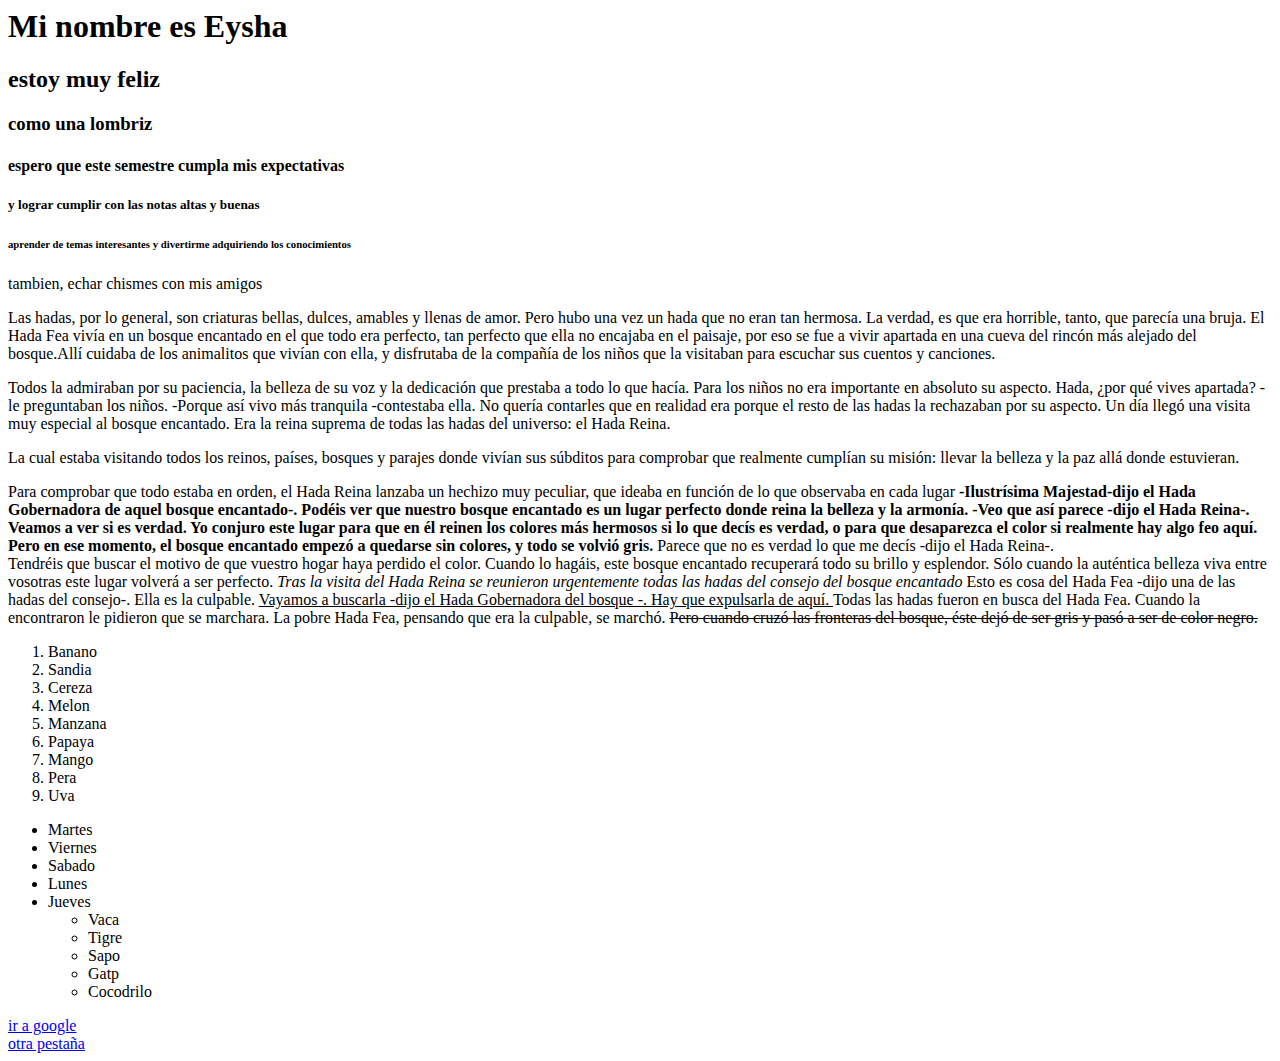
<file: index.html>
<html>


<head>

<title> MI PRIMERA WEB ♥ </title>


</head>

<body> 
<h1> Mi nombre es Eysha </h1> 
<h2> estoy muy feliz </h2>
<h3> como una lombriz </h3>
<h4> espero que este semestre cumpla mis expectativas </h4>
<h5> y lograr cumplir con las notas altas y buenas </h5>
<h6> aprender de temas interesantes y divertirme adquiriendo los conocimientos </h6>
<h7> tambien, echar chismes con mis amigos </h7>
</h8 y claro, tener una buena impresion de mi clase radial, ya que me gusta mucho </h8>

<p> Las hadas, por lo general, son criaturas bellas, dulces, amables y llenas de amor. Pero hubo una vez un hada que no eran tan hermosa. La verdad, es que era horrible, tanto, que parecía una bruja.
El Hada Fea vivía en un bosque encantado en el que todo era perfecto, tan perfecto que ella no encajaba en el paisaje, por eso se fue a vivir apartada en una cueva del rincón más alejado del bosque.Allí cuidaba de los animalitos que vivían con ella, y disfrutaba de la compañía de los niños que la visitaban para escuchar sus cuentos y canciones. </p>

<p>  Todos la admiraban por su paciencia, la belleza de su voz y la dedicación que prestaba a todo lo que hacía. Para los niños no era importante en absoluto su aspecto.
Hada, ¿por qué vives apartada? -le preguntaban los niños. 
-Porque así vivo más tranquila -contestaba ella.
No quería contarles que en realidad era porque el resto de las hadas la rechazaban por su aspecto. Un día llegó una visita muy especial al bosque encantado. Era la reina suprema de todas las hadas del universo: el Hada Reina. </p>

<p> La cual estaba visitando todos los reinos, países, bosques y parajes donde vivían sus súbditos para comprobar que realmente cumplían su misión: llevar la belleza y la paz allá donde estuvieran. <br> 

<p> Para comprobar que todo estaba en orden, el Hada Reina lanzaba un hechizo muy peculiar, que ideaba en función de lo que observaba en cada lugar <b> -Ilustrísima Majestad-dijo el Hada Gobernadora de aquel bosque encantado-. Podéis ver que nuestro bosque encantado es un lugar perfecto donde reina la belleza y la armonía.
-Veo que así parece -dijo el Hada Reina-. Veamos a ver si es verdad. Yo conjuro este lugar para que en él reinen los colores más hermosos si lo que decís es verdad, o para que desaparezca el color si realmente hay algo feo aquí.
Pero en ese momento, el bosque encantado empezó a quedarse sin colores, y todo se volvió gris. </b> Parece que no es verdad lo que me decís -dijo el Hada Reina-. <br> Tendréis que buscar el motivo de que vuestro hogar haya perdido el color. 
 Cuando lo hagáis, este bosque encantado recuperará todo su brillo y esplendor. Sólo cuando la auténtica belleza viva entre vosotras este lugar volverá a ser perfecto. <i> Tras la visita del Hada Reina se reunieron urgentemente todas las hadas del consejo del bosque encantado </i> 

Esto es cosa del Hada Fea -dijo una de las hadas del consejo-. Ella es la culpable. <u> Vayamos a buscarla -dijo el Hada Gobernadora del bosque -. Hay que expulsarla de aquí. </u> 

Todas las hadas fueron en busca del Hada Fea. Cuando la encontraron le pidieron que se marchara. La pobre Hada Fea, pensando que era la culpable, se marchó. <s> Pero cuando cruzó las fronteras del bosque, éste dejó de ser gris y pasó a ser de color negro. </s> </p>

<ol> 
<li> Banano </li>
<li> Sandia </li>
<li> Cereza </li>
<li> Melon </li>
<li> Manzana </li>
<li> Papaya </li>
<li> Mango </li>
<li> Pera </li>
<li> Uva </li>
</ol>

<ul>
<li> Martes </li>
<li> Viernes </li>
<li> Sabado </li>
<li> Lunes </li>
<li> Jueves </li>


<ul>
<li> Vaca </li>
<li> Tigre </li>
<li> Sapo </li>
<li> Gatp </li>
<li> Cocodrilo </li>
</ul>
</ul>

<a href = "http://www.cuentoscortos.com/cuentos-originales/el-hada-fea "> ir a google </a> <br> 
<a href = "https://www.elcolombiano.com/" target="_blank"> otra pestaña </a>
</body>


</html>
</file>
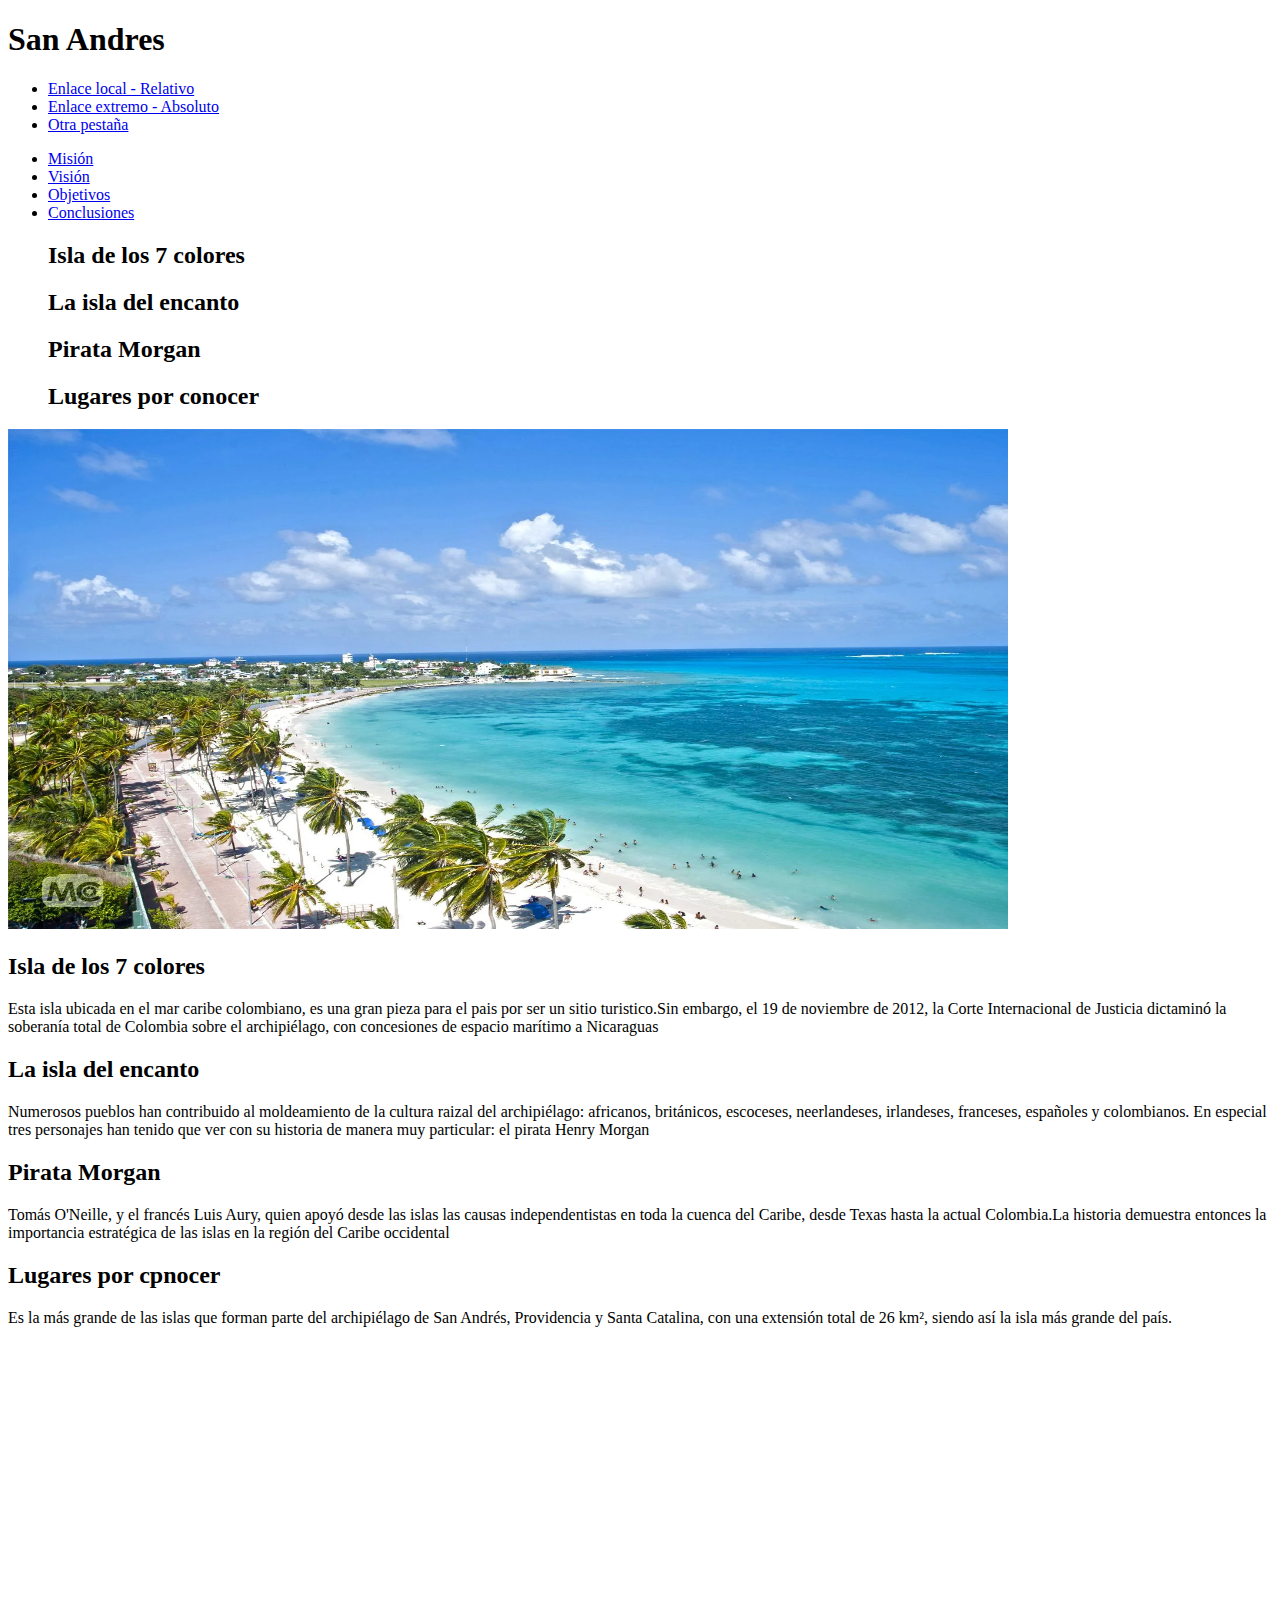
<file: eyshita.html>
<!DOCTYPE html>
<html lang="en">
<head>
    <meta charset="UTF-8">
    <meta http-equiv="X-UA-Compatible" content="IE=edge">
    <meta name="viewport" content="width=device-width, initial-scale=1.0">
     
    
</head>
<body> 
  <h1>San Andres</h1>

  <ul>
  <li> <a href="https://colombia.travel/es/san-andres-isla"> Enlace local - Relativo </a> </li> 
  <li> <a href="https://es.wikipedia.org/wiki/Isla_de_San_Andr%C3%A9s_(Colombia)"> Enlace extremo - Absoluto </a></li>
  <li> <a href="https://www.sanandresislas.com.co/san-andres-gobierno/" target="_blank">Otra pestaña </a></li>
  </ul>

  <ul>
  <li> <a href="a1"> Misión</a></li>
  <li> <a href="a2"> Visión</a></li>
  <li> <a href="a3"> Objetivos</a></li>
  <li> <a href="a4"> Conclusiones</a></li>
  </ul>


  <ul>
   <h2 id= "a1"> Isla de los 7 colores</h2> 
   <h2 id= "a2"> La isla del encanto</h2> 
   <h2 id= "a3"> Pirata Morgan</h2> 
   <h2 id= "a4"> Lugares por conocer</h2> 
</ul>
   <img src="img/481902d4d03765b5f47361f66d2cdb18 (1).webp" alt="Foto de la peatonal"width="1000" height="500"> 

   <h2 id="a1"> Isla de los 7 colores</h2> 
   <p> Esta isla ubicada en el mar caribe colombiano, es una gran pieza para el pais por ser un sitio turistico.Sin embargo, el 19 de noviembre de 2012, la Corte Internacional de Justicia dictaminó la soberanía total de Colombia sobre el archipiélago, con concesiones de espacio marítimo a Nicaraguas </p>

   <h2 id="a2"> La isla del encanto</h2> 
   <p>Numerosos pueblos han contribuido al moldeamiento de la cultura raizal del archipiélago: africanos, británicos, escoceses, neerlandeses, irlandeses, franceses, españoles y colombianos. En especial tres personajes han tenido que ver con su historia de manera muy particular: el pirata Henry Morgan </p>

   <h2 id="a3"> Pirata Morgan</h2> 
   <p> Tomás O'Neille, y el francés Luis Aury, quien apoyó desde las islas las causas independentistas en toda la cuenca del Caribe, desde Texas hasta la actual Colombia.La historia demuestra entonces la importancia estratégica de las islas en la región del Caribe occidental </p>

   <h2 id="a4"> Lugares por cpnocer</h2> 
   <p>Es la más grande de las islas que forman parte del archipiélago de San Andrés, Providencia y Santa Catalina, con una extensión total de 26 km², siendo así la isla más grande del país. </p>
   
   

   <br><br><br><br><br><br><br><br><br><br><br><br><br><br><br><br><br><br><br><br><br><br><br><br><br><br><br><br><br><br><br><br><br><br><br><br><br><br><br><br><br><br><br><br><br><br><br><br><br><br>
</body>
</html>
</file>
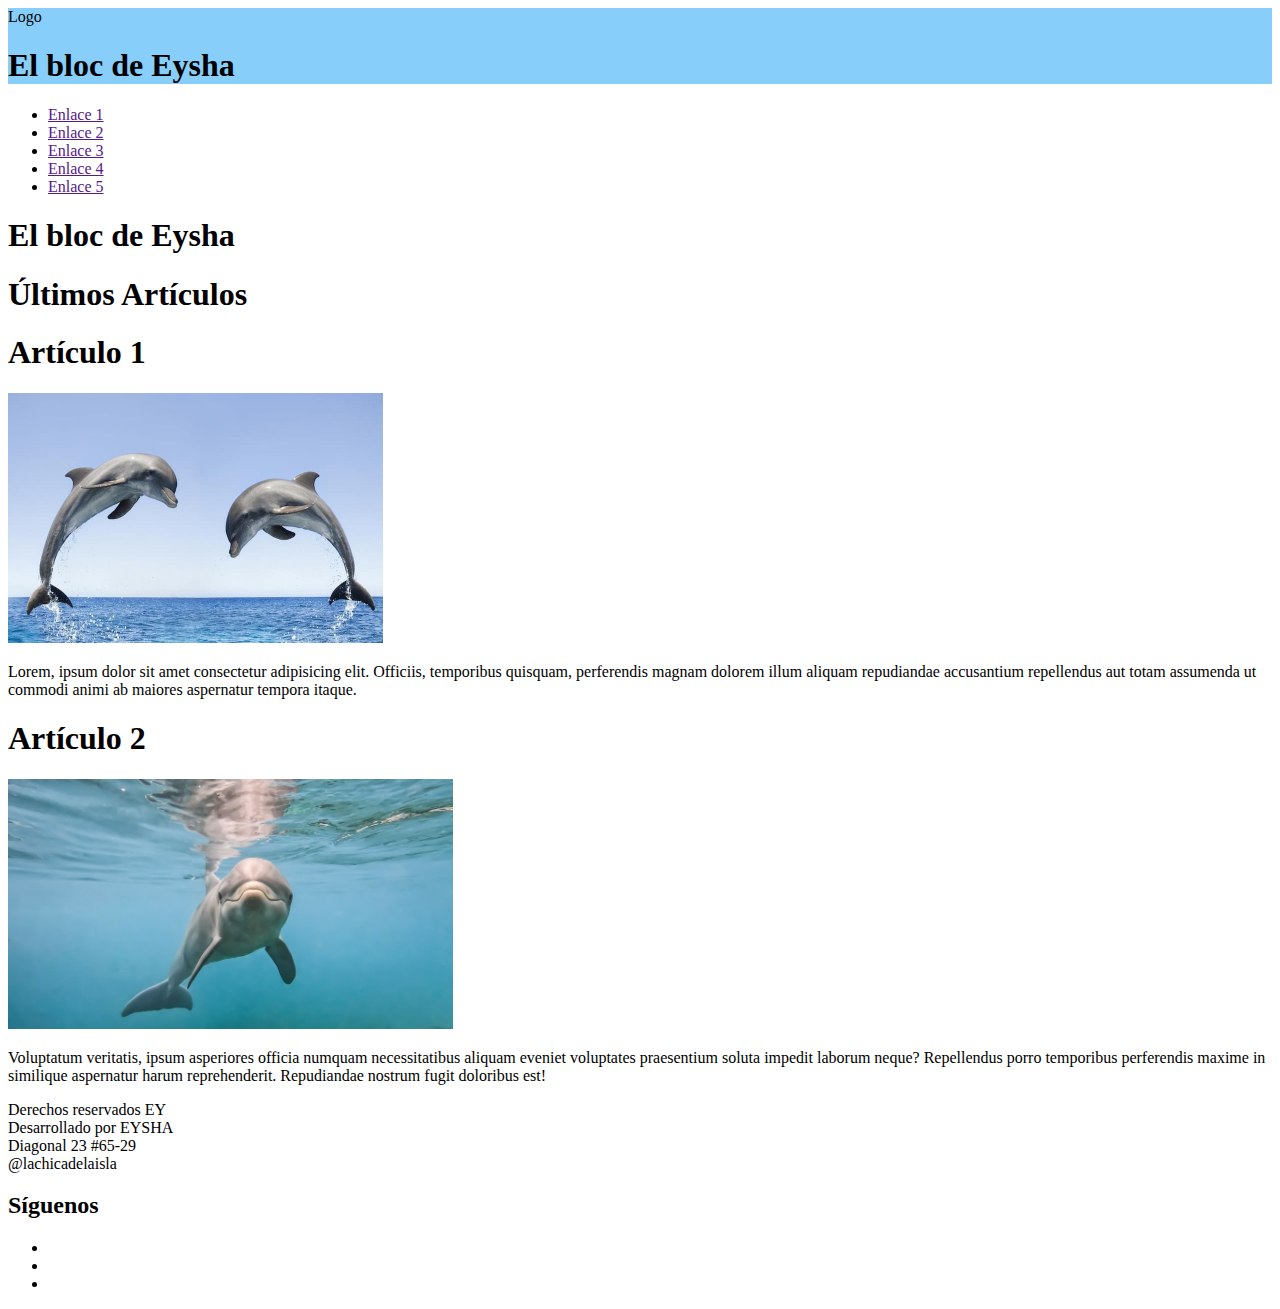
<file: osheen.html>
<!DOCTYPE html>
<html lang="en">
<head>
    <meta charset="UTF-8">
    <meta http-equiv="X-UA-Compatible" content="IE=edge">
    <meta name="viewport" content="width=device-width, initial-scale=1.0">
    <title>Document</title>
</head>
<body>
    <!--inicia el encabezado-->
    <header style="background-color:lightskyblue;">
<div id= "logo">Logo</div>
<h1>El bloc de Eysha</h1>
 </header>
    <nav>
        <!--ul>li*5>a{Boton $}-->
        <ul>
        <li><a href="">Enlace 1</a></li>
        <li><a href="">Enlace 2</a></li>
        <li><a href="">Enlace 3</a></li>
        <li><a href="">Enlace 4</a></li>
        <li><a href="">Enlace 5</a></li>
    </ul>
    </nav>
<aside>
<!-- Aqui va la publicidad (falta diseñar)-->
</aside>
<main>
<h1> El bloc de Eysha</h1>
<section>
    <h1> Últimos Artículos</h1>
<!--article*2>h1{Artículo $}+img+p>lorem-->
<article>
    <h1>Artículo 1</h1>
    <img src="img\Como-dibujar-delfines-paso-a-paso.jpg" alt= Foto delfines="width="1000 height="250">
    <p>Lorem, ipsum dolor sit amet consectetur adipisicing elit. Officiis, temporibus quisquam, perferendis magnam dolorem illum aliquam repudiandae accusantium repellendus aut totam assumenda ut commodi animi ab maiores aspernatur tempora itaque.</p>
</article>
<article>
    <h1>Artículo 2</h1>
    <img src="img\dq_camera-1.jpg"alt= Foto de delfin="width="1000 height="250">
    <p>Voluptatum veritatis, ipsum asperiores officia numquam necessitatibus aliquam eveniet voluptates praesentium soluta impedit laborum neque? Repellendus porro temporibus perferendis maxime in similique aspernatur harum reprehenderit. Repudiandae nostrum fugit doloribus est!</p>
</article>
</section>
</main>
<footer>
<p> Derechos reservados EY <br>
Desarrollado por EYSHA <br>
Diagonal 23 #65-29 <br>
@lachicadelaisla
</p>
<div>
  <h2>Síguenos</h2>
  <ul>
<li> <a href= "Facebook"></a></li>
<li> <a href= "Youtube"></a></li>
<li> <a href= "nstagram"></a></li>
  </ul> 
</div>
</footer>
</body>
</html>
</file>
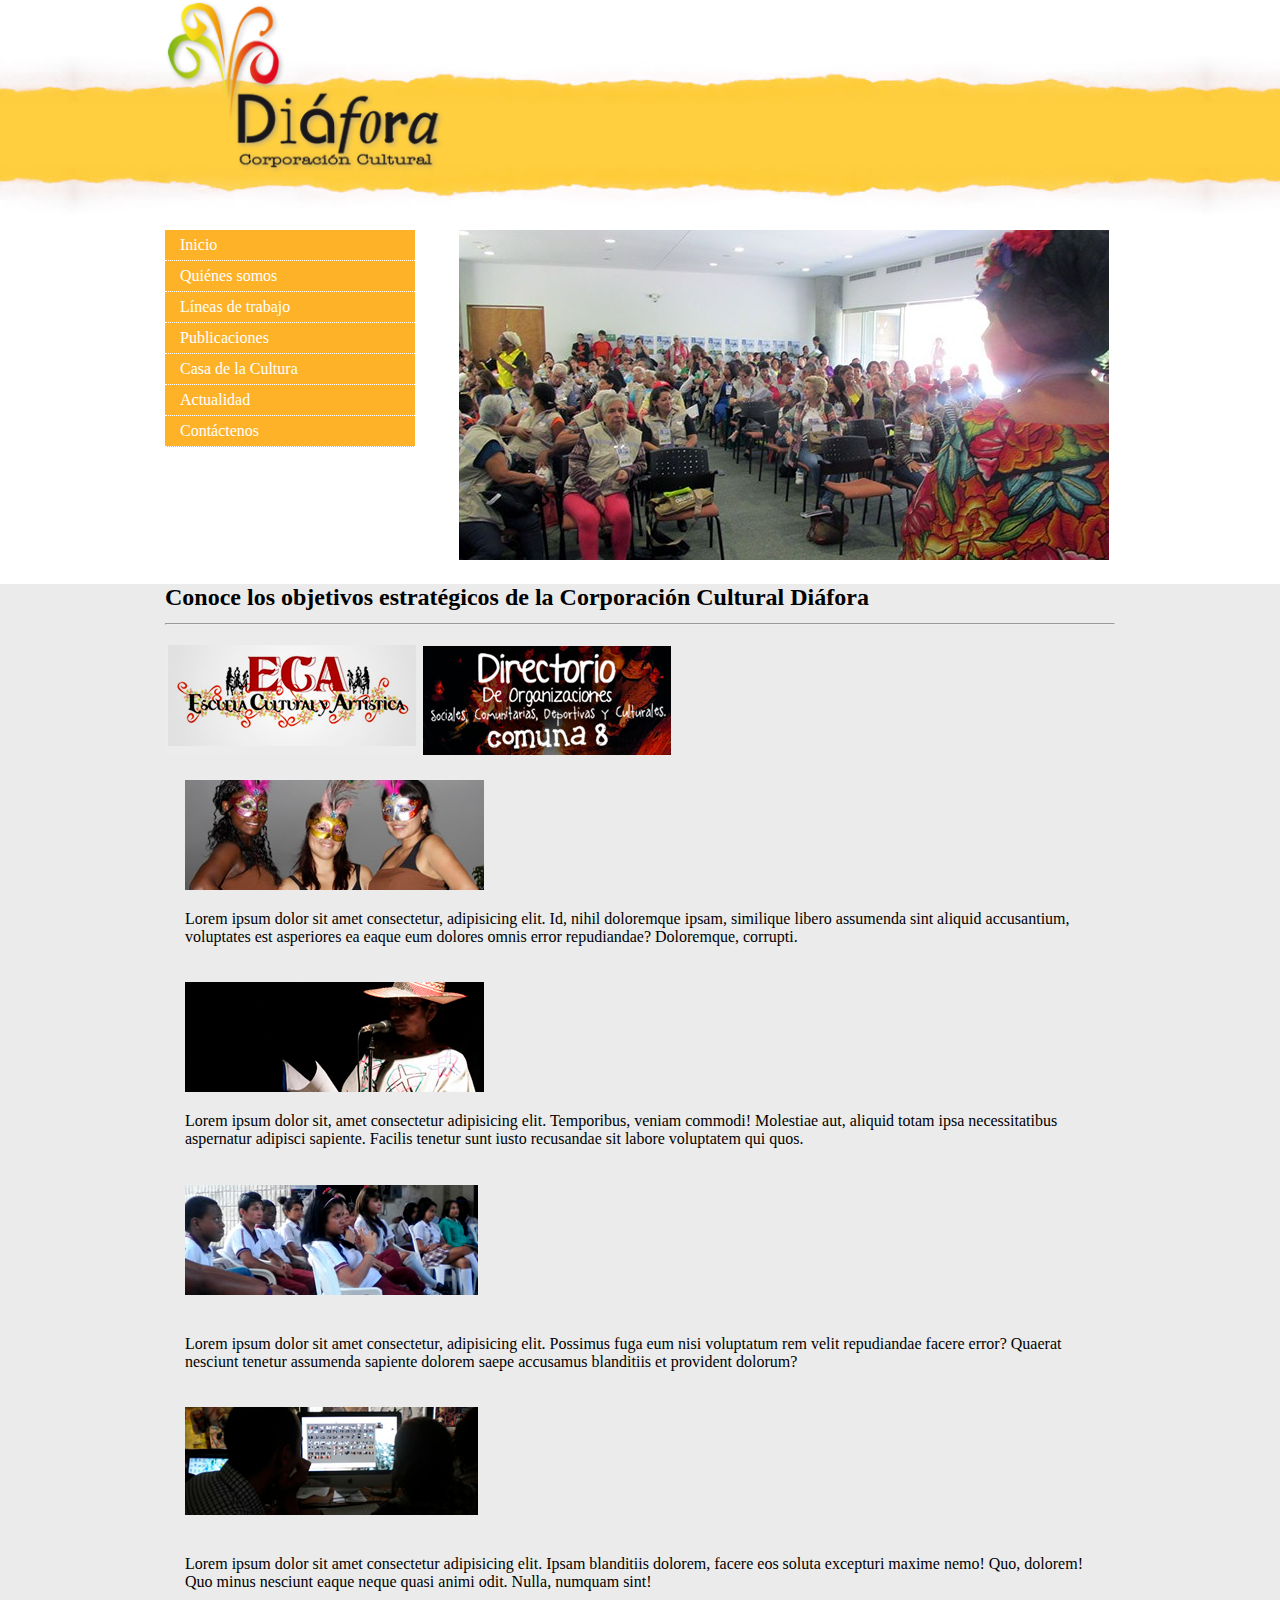
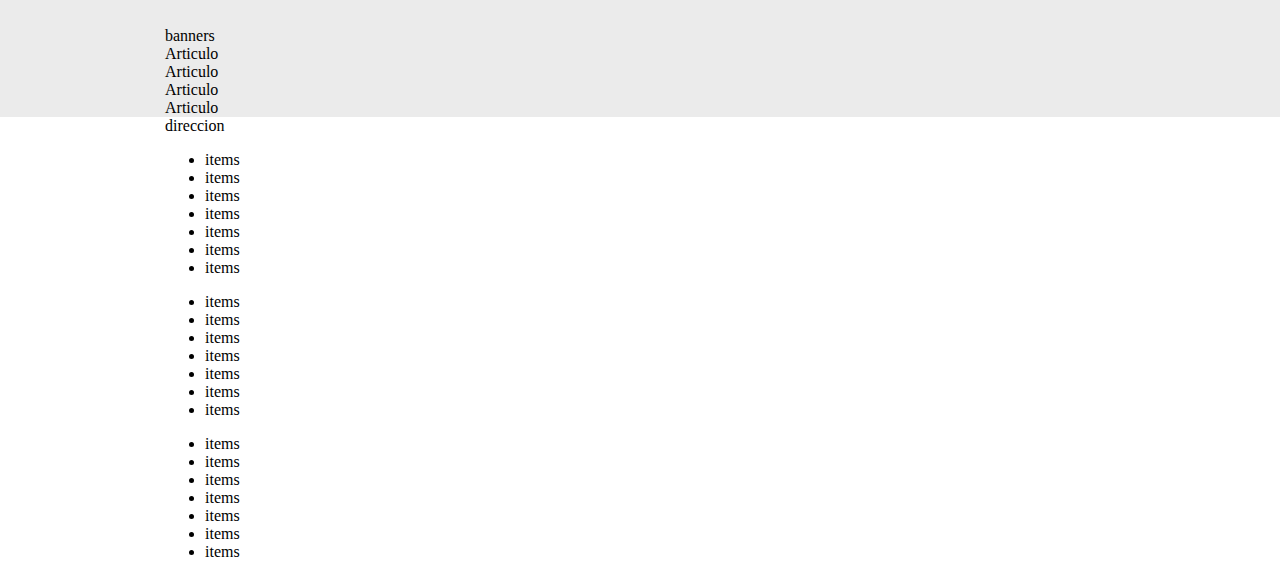
<file: EYSHA TALLER MAQUETACION/Eysha maqueta.html>
<!DOCTYPE html>
<html lang="es">

<head>
    <meta charset="UTF-8">
    <meta http-equiv="X-UA-Compatible" content="IE=edge">
    <meta name="viewport" content="width=device-width, initial-scale=1.0">
    <title> MAQUETACION HTML5</title>
    <link rel="stylesheet" type="text/css" href="estilo.css">
</head>

<body>
    <header>
        <div class="container">
            <div id="logo"> <a href="#">
                    <h1>Diafora</h1>
                </a></div>

        </div>
        </div>
    </header>
    <div class="container">
        <nav class="mainmenu">
            <ul>
                <li>Inicio</li>
                <li>Quiénes somos</li>
                <li>Líneas de trabajo</li>
                <li>Publicaciones</li>
                <li>Casa de la Cultura</li>
                <li>Actualidad</li>
                <li>Contáctenos</li>
            </ul>
        </nav>
        <div class="banner">
            <img src="img/M-e9cbd4dd17.JPG">
        </div>
    </div>
    <section>
        <div class="container">
            <aside>
                <h2>Conoce los
                    objetivos estratégicos de la
                    Corporación Cultural Diáfora<hr></h2>
                     
                <img src="img/plantill_12.png" alt=""> 
                <img src="img/plantill_18.png"alt="">
                    
            </aside>

            <div class="bloc15">
                <article> <img src="img/plantill_06.png" alt="">
                  <p>
                      Lorem ipsum dolor sit amet consectetur, adipisicing elit. Id, nihil doloremque ipsam, similique
                    libero
                    assumenda sint aliquid accusantium, voluptates est asperiores ea eaque eum dolores omnis error
                    repudiandae?
                    Doloremque, corrupti.
                  </p>   </article>
                <article> <img src="img/plantill_14.png" alt="">
                
                  <p>
                Lorem ipsum dolor sit, amet consectetur adipisicing elit. Temporibus, veniam commodi! Molestiae aut,
                    aliquid
                    totam ipsa necessitatibus aspernatur adipisci sapiente. Facilis tenetur sunt iusto recusandae sit
                    labore
                    voluptatem qui quos. </p>
                
                </article>
                  
                <article> <img src="img/plantill_08.png" alt=""></article>
                    <p>
                    Lorem ipsum dolor sit amet consectetur, adipisicing elit. Possimus fuga eum nisi voluptatum rem
                    velit
                    repudiandae facere error? Quaerat nesciunt tenetur assumenda sapiente dolorem saepe accusamus
                    blanditiis et
                    provident dolorum?</p>
                <article> <img src="img/plantill_15.png" alt=""> </article>
                <p>
                    Lorem ipsum dolor sit amet consectetur adipisicing elit. Ipsam blanditiis dolorem, facere eos soluta
                    excepturi maxime nemo! Quo, dolorem! Quo minus nesciunt eaque neque quasi animi odit. Nulla, numquam
                    sint!</p>
                
            </div>
    </section>
    <section>
        <div class="container">
            <aside> banners </aside>
            <article> Articulo </article>
            <article> Articulo </article>
            <article> Articulo </article>
            <article> Articulo </article>
        </div>
    </section>
    <footer>
        <div class="container">
            <div class="info"> direccion </div>
            <nav>
                <ul>
                    <li>items</li>
                    <li>items</li>
                    <li>items</li>
                    <li>items</li>
                    <li>items</li>
                    <li>items</li>
                    <li>items</li>
                </ul>
            </nav>

            <nav>
                <ul>
                    <li>items</li>
                    <li>items</li>
                    <li>items</li>
                    <li>items</li>
                    <li>items</li>
                    <li>items</li>
                    <li>items</li>
                </ul>
            </nav>

            <nav>
                <ul>
                    <li>items</li>
                    <li>items</li>
                    <li>items</li>
                    <li>items</li>
                    <li>items</li>
                    <li>items</li>
                    <li>items</li>
                </ul>
            </nav>
        </div>
    </footer>
</body>

</html>
</file>
<file: EYSHA TALLER MAQUETACION/estilo.css>
body{
margin: 0;
padding: 0;

}
header {
    background: url(img/bg_cabezote.jpg) bottom repeat-x;
    height: 230px;
}
.container{
    width: 950px;
    /*border: red solid 1px;*/
    margin: 0 auto;
    
}
#logo{
    background: url(img/logo_corporacion_diafora.png) no-repeat;
    background-size: contain;
    height: 190px;
    width: 280px;
    display: block;
}
#logo a{
    display: block;
    height: 100%;
    width: 100%;
}
#logo h1{
    display: none;
}
.mainmenu{
width: 250px;
background: #feb228;
display: inline-block;
vertical-align: top;
}

.mainmenu ul{
margin: 0;
padding: 0;
list-style: none;
}
.mainmenu ul li{
color: #fff;
text-indent:15px;
padding: 6px 0;
border-bottom: dotted #fff 1px;
}
.mainmenu ul li a{
    color: #fff

}
.mainmenu ul li:hover{
    background: red;
}
.banner{
    display: inline-block;
margin-left: 40px;
}
section{
background:#ebebeb;

}
.article{
    font-family: Arial, Helvetica, sans-serif;
    display: grid;
    grid-template-columns: repeat(2,1fr);
    gap:20px;
    max-width: 800px;
    margin: auto;
}

.item{
text-align: right;
}
.item img{
    width: 320px;
    height: auto;
}

.separadas{
    display: grid;
    text-align: left;
}
.bloc15{
    padding: 20px;
    display: flex;
    column-gap: 2%;
    row-gap: 20px;
    flex-wrap: wrap;
}
</file>
